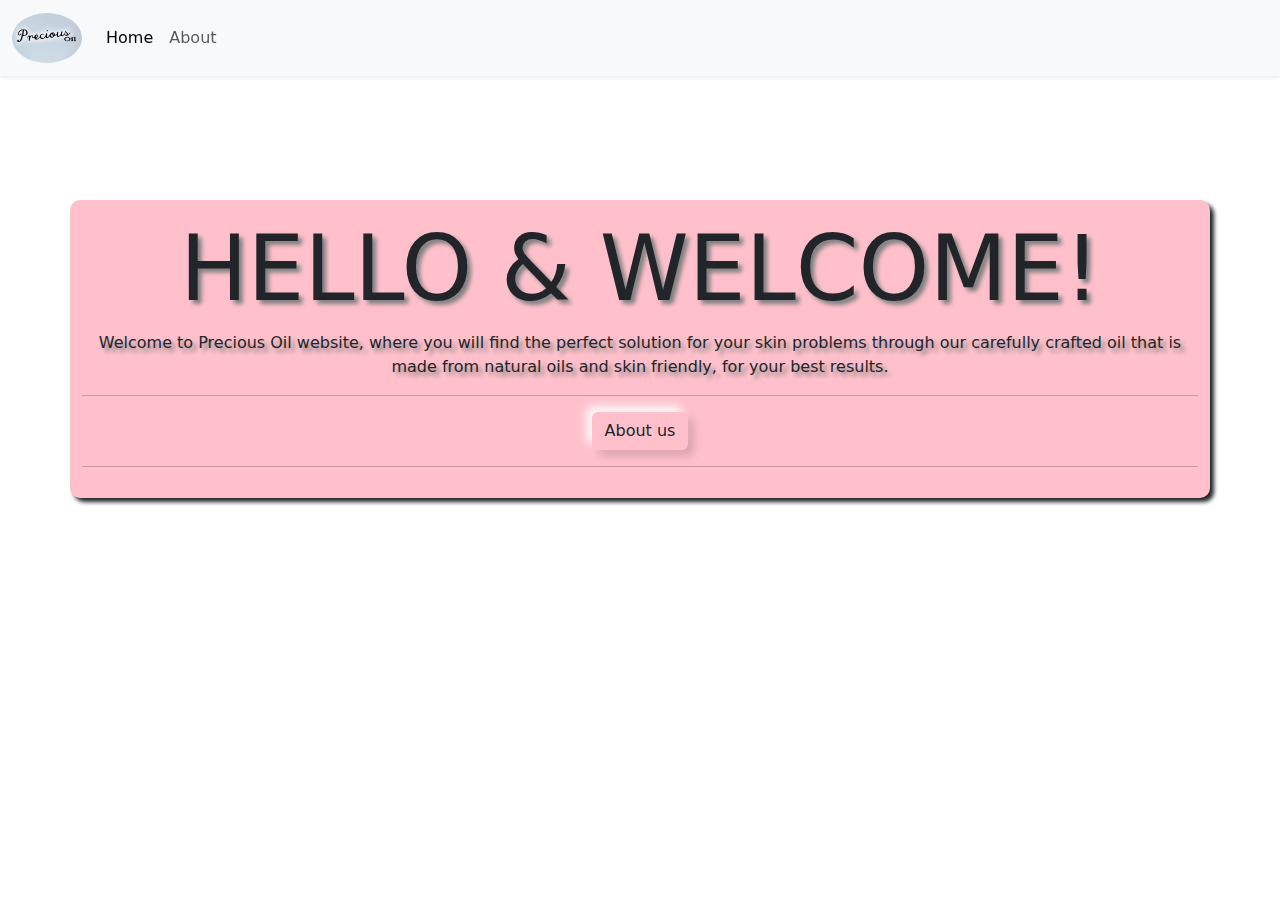
<file: index.html>
<!DOCTYPE html>
<html lang="en">
<head>
    <meta charset="UTF-8">
    <meta name="viewport" content="width=device-width, initial-scale=1.0">
    <link rel="stylesheet" href="css/styles.css">
    <link href="https://cdn.jsdelivr.net/npm/bootstrap@5.3.3/dist/css/bootstrap.min.css" rel="stylesheet" integrity="sha384-QWTKZyjpPEjISv5WaRU9OFeRpok6YctnYmDr5pNlyT2bRjXh0JMhjY6hW+ALEwIH" crossorigin="anonymous">
    <script src="https://cdn.jsdelivr.net/npm/bootstrap@5.3.3/dist/js/bootstrap.bundle.min.js" integrity="sha384-YvpcrYf0tY3lHB60NNkmXc5s9fDVZLESaAA55NDzOxhy9GkcIdslK1eN7N6jIeHz" crossorigin="anonymous"></script>
    <title>PreciOus-Oil</title>
</head>
<body class="body">
    <nav class="navbar navbar-expand-lg bg-body-tertiary shadow-sm fixed-top">
      <div class="container-fluid">
        <a class="navbar-brand">
        <img src="images/logopic.jpg" alt="logo" class="logo">
        </a>
        <button
          class="navbar-toggler"
          type="button"
          data-bs-toggle="collapse"
          data-bs-target="#navbarNav"
          aria-controls="navbarNav"
          aria-expanded="false"
          aria-label="Toggle navigation"
        >
          <span class="navbar-toggler-icon"></span>
        </button>
        <div class="collapse navbar-collapse" id="navbarNav">
          <ul class="navbar-nav">
            <li class="nav-item">
              <a class="nav-link active" aria-current="page" href="/">Home</a>
            </li>
            <li class="nav-item">
              <a class="nav-link" href="/about.html">About</a>
            </li>
            
          </ul>
        </div>
      </div>
    </nav>
    <div class="container">
      <h1 class="header">
        <span class="type-animation animating">HELLO & WELCOME!</span></h1>
      <p>Welcome to Precious Oil website,
         where you will find the perfect solution for your skin problems through our carefully crafted oil that is made from natural oils and skin friendly,
          for your best results.</p>
          <hr>
      <button class="btn">About us</button>
    <hr>
    </div>
    </div>
    
</body>
</html>
</file>
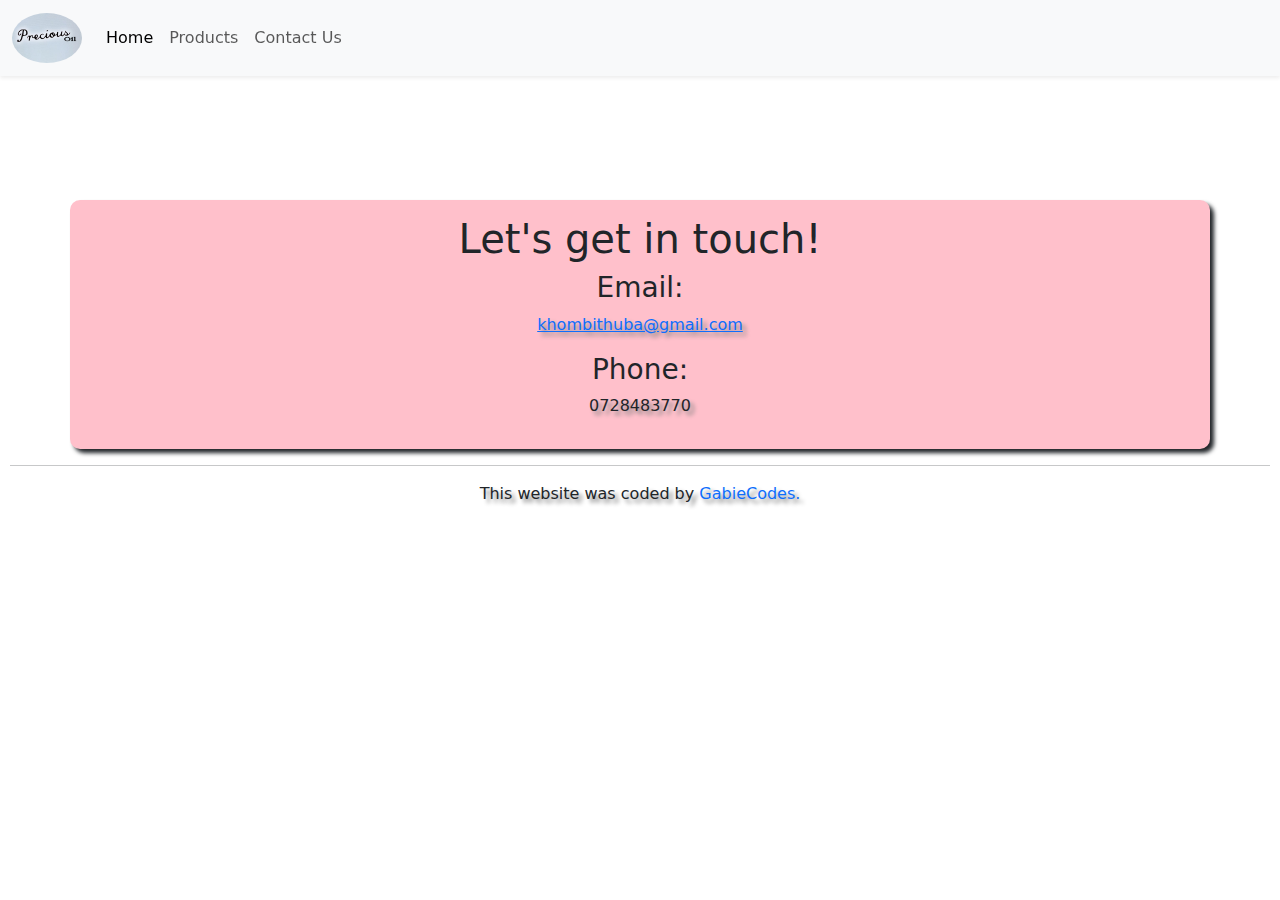
<file: contact.html>
<!DOCTYPE html>
<html lang="en">
<head>
    <meta charset="UTF-8">
    <meta name="viewport" content="width=device-width, initial-scale=1.0">
    <link rel="stylesheet" href="css/styles.css">
    <link href="https://cdn.jsdelivr.net/npm/bootstrap@5.3.3/dist/css/bootstrap.min.css" rel="stylesheet" integrity="sha384-QWTKZyjpPEjISv5WaRU9OFeRpok6YctnYmDr5pNlyT2bRjXh0JMhjY6hW+ALEwIH" crossorigin="anonymous">
    <script src="https://cdn.jsdelivr.net/npm/bootstrap@5.3.3/dist/js/bootstrap.bundle.min.js" integrity="sha384-YvpcrYf0tY3lHB60NNkmXc5s9fDVZLESaAA55NDzOxhy9GkcIdslK1eN7N6jIeHz" crossorigin="anonymous"></script>
    <title>Document</title>
</head>
<body class="body">
    <nav class="navbar navbar-expand-lg bg-body-tertiary shadow-sm fixed-top">
      <div class="container-fluid">
        <a class="navbar-brand">
        <img src="images/logopic.jpg" alt="logo" class="logo">
        </a>
        <button
          class="navbar-toggler"
          type="button"
          data-bs-toggle="collapse"
          data-bs-target="#navbarNav"
          aria-controls="navbarNav"
          aria-expanded="false"
          aria-label="Toggle navigation"
        >
          <span class="navbar-toggler-icon"></span>
        </button>
        <div class="collapse navbar-collapse" id="navbarNav">
          <ul class="navbar-nav">
            <li class="nav-item">
              <a class="nav-link active" aria-current="page" href="/">Home</a>
            </li>
            
            <li class="nav-item">
              <a class="nav-link" href="/products.html">Products</a>
            </li>
            <li class="nav-item">
              <a class="nav-link" href="/contact.html">Contact Us</a>
            </li>
            
          </ul>
        </div>
      </div>
    </nav>

    <div class="container">
        <h1 class="about-intro">Let's get in touch!</h1>
        <h3>Email:</h3>
        <p>
          <a href="mailto:khombithuba@gmail.com">khombithuba@gmail.com</a>
        </p>
        <h3>Phone:</h3>
        <p>0728483770</p>
      </div>
      <footer>
        
          <hr>
        <p class="footerparagraph">
          This website was coded by <a href="https://www.instagram.com/gabiecodes/" class="text-decoration-none" target="_blank">GabieCodes.</a>
        </p>
      </footer>

    
</body>
</html>
</file>
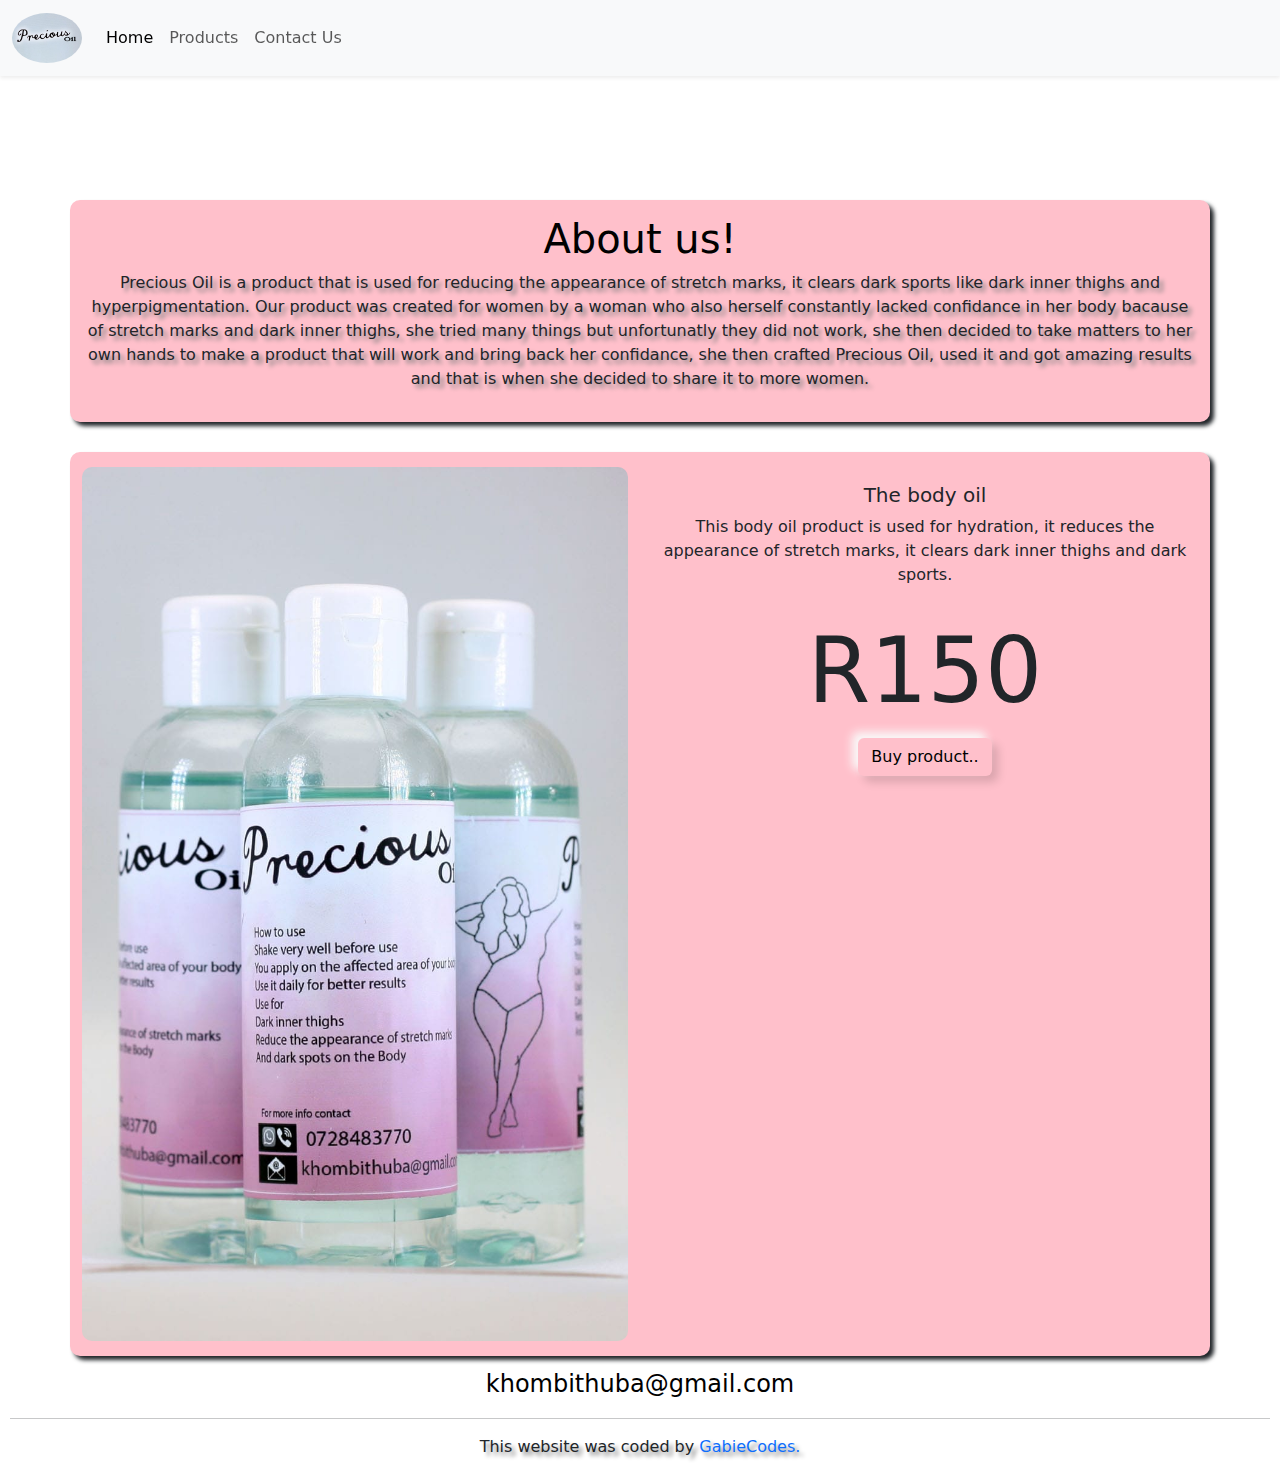
<file: products.html>
<!DOCTYPE html>
<html lang="en">
<head>
    <meta charset="UTF-8">
    <meta name="viewport" content="width=device-width, initial-scale=1.0">
    <link rel="stylesheet" href="css/styles.css">
    <link href="https://cdn.jsdelivr.net/npm/bootstrap@5.3.3/dist/css/bootstrap.min.css" rel="stylesheet" integrity="sha384-QWTKZyjpPEjISv5WaRU9OFeRpok6YctnYmDr5pNlyT2bRjXh0JMhjY6hW+ALEwIH" crossorigin="anonymous">
    <script src="https://cdn.jsdelivr.net/npm/bootstrap@5.3.3/dist/js/bootstrap.bundle.min.js" integrity="sha384-YvpcrYf0tY3lHB60NNkmXc5s9fDVZLESaAA55NDzOxhy9GkcIdslK1eN7N6jIeHz" crossorigin="anonymous"></script>
    <title>Products-Precious-oil</title>
</head>
<body class="body">
    <nav class="navbar navbar-expand-lg bg-body-tertiary shadow-sm fixed-top">
        <div class="container-fluid">
          <a class="navbar-brand">
          <img src="images/logopic.jpg" alt="logo" class="logo">
          </a>
          <button
            class="navbar-toggler"
            type="button"
            data-bs-toggle="collapse"
            data-bs-target="#navbarNav"
            aria-controls="navbarNav"
            aria-expanded="false"
            aria-label="Toggle navigation"
          >
            <span class="navbar-toggler-icon"></span>
          </button>
          <div class="collapse navbar-collapse" id="navbarNav">
            <ul class="navbar-nav">
              <li class="nav-item">
                <a class="nav-link active" aria-current="page" href="/">Home</a>
              </li>
              
              <li class="nav-item">
                <a class="nav-link" href="/products.html">Products</a>
              </li>
              <li class="nav-item">
                <a class="nav-link" href="/contact.html">Contact Us</a>
              </li>
              
            </ul>
          </div>
        </div>
      </nav>
    <div class="container">
        <h1> <a href="#about-link" class="links">About us!</a></h1>
        <p>
            Precious Oil is a product that is used for reducing the appearance of stretch marks, it clears dark sports like dark inner thighs and hyperpigmentation. Our product was created for women by a woman who also herself constantly lacked confidance in her body bacause of stretch marks and dark inner thighs, she tried many things but unfortunatly they did not work, she then decided to take matters to her own hands to make a product that will work and bring back her confidance, she then crafted Precious Oil, used it and got amazing results and that is when she decided to  share it to more women. 
        </p>
    </div>
    <div class="container products-container">
<div class="row">
<div class="col-sm-6 image">
<img src="images/products.jpg" alt="precious oil" class="img-fluid images">
</div>
<div class="col-6">
    <p class="product-discription">
        <H5>The body oil</H5>
        This body oil product is used for hydration, it reduces the appearance of stretch marks, it clears dark inner thighs and dark sports.
        
    </p>
    <span class="price">R150</span>
    <div><button class="btn"> <a href="/products.html#about-link" class="links ">Buy product..</a></button></div>
    </div>
</div>
    </div>

    <footer>
        <a
          href="mailto:khombithuba@gmail.com"
          class="email-link text-decoration-none"
          >khombithuba@gmail.com</a>
          <hr>
        <p class="footerparagraph">
          This website was coded by <a href="https://www.instagram.com/gabiecodes/" class="text-decoration-none" target="_blank">GabieCodes.</a>
        </p>
      </footer>
</body>
</html>
</file>
<file: css/styles.css>
.body {
    height: 100%;
    background-image:url("https://res.cloudinary.com/dw90169pi/image/upload/v1712351218/Products.jpg")
}

.header {font-size: 90px;
text-shadow: 4px 4px 4px grey;
}
@media (max-width: 575px) {
    h1{
        font-size: 44px;
        line-height: 1.5;
    }
}
h1 {font-size:90px;
}
p {text-shadow: 4px 4px 4px grey;
    text-align: center;
}
.logo {max-width: 70px;
    border-radius: 50%;}

.container {background-color: pink;
    margin: auto;
    margin-top: 200px;
    width: 50%;
    padding:15px;
    text-align: center;
    border-radius: 10px;
    box-shadow: 4px 4px 4px; 
}
.products-container {
    margin-top: 30px;
}
.btn {
    background-color: pink;
    color: #424242;
    border-radius: 25px;
    border:none;
    box-shadow: -6px -6px 10px #f9f9f9,
    6px 6px 10px #00000026;
}
.btn:hover { box-shadow: 2px 2px 2px #f9f9f9,-2px 2px 2px #00000026;
border: none;
}
footer {text-align:center;
margin:10px;
}
footer .email-link{
    text-decoration: none;
    color: #000;
    font-size: 24px;
    text-align: center;
}
footer .email-link:hover {
    color: pink;
}
.links {text-decoration: none;
color: #000;}
.price{
    margin: 10px;
    font-size: 90px;
}
.images { max-height: 1.9;
    max-width: 10px;
    border-radius: 10px;
}
</file>
